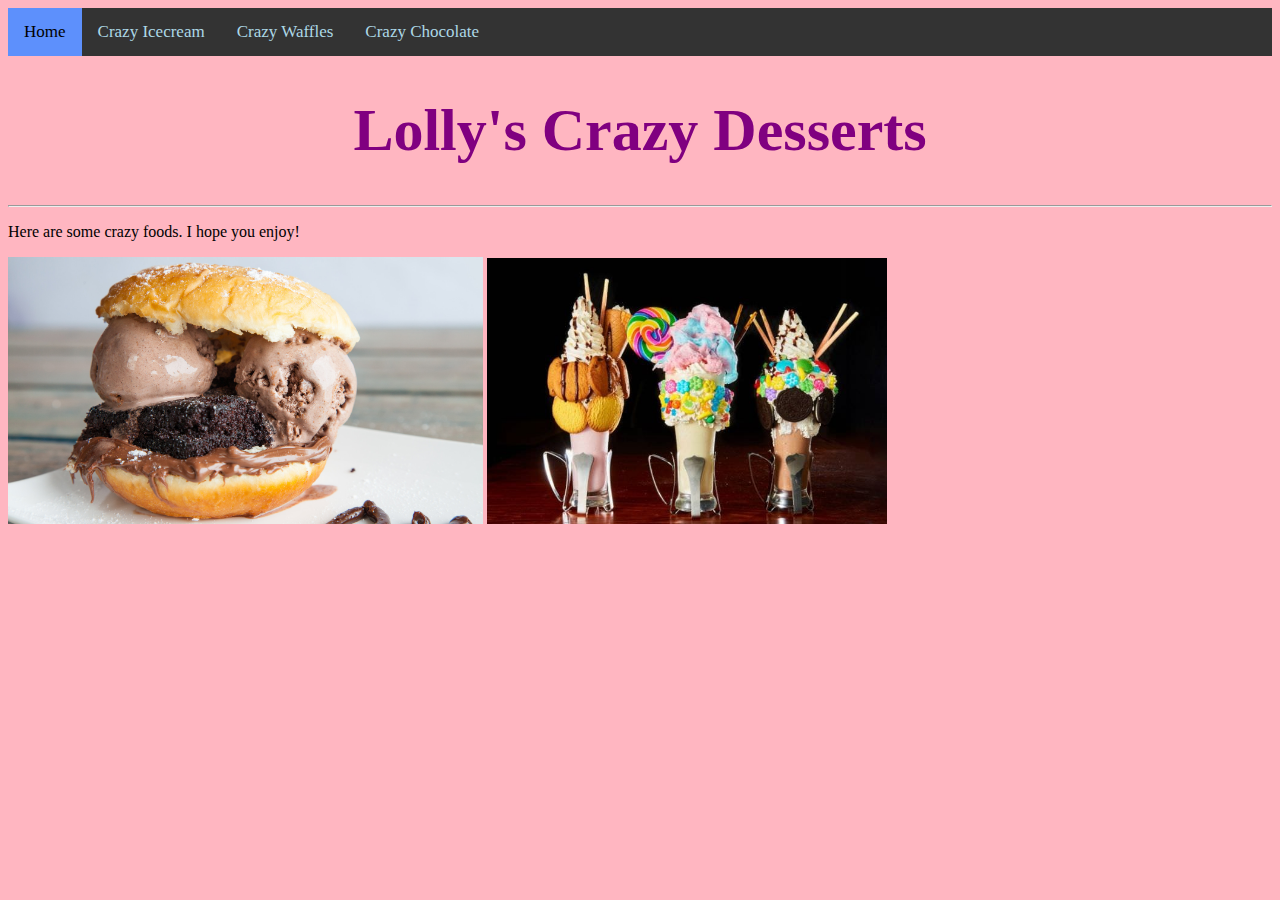
<file: index.html>
<!doctype html>
<html>
<head>
	<title>Lolly's Crazy Desserts</title>

<link href="style.css" type="text/css" rel="stylesheet"/>
</head>
<body id="homePage">
	<div class="topnav">
	<a href="index.html" class="active">Home</a>
  <a href="icecream.html">Crazy Icecream</a>
  <a href="waffles.html">Crazy Waffles</a>
  <a href="cocolate.html">Crazy Chocolate</a>
</div>
	<h1><center>Lolly's Crazy Desserts</center></h1><hr>
		<p> Here are some crazy foods. I hope you enjoy!</p>
<img src="stuffeddoughnut.jpg" alt="Stuffed doughnut" 
width="475"
hight="500"/>
<img src="milkshake3.jpg" alt="Three Milkshakes" 
width="400"
hight="500"/>
</body>
</html>
		</body>
		</html>
</file>
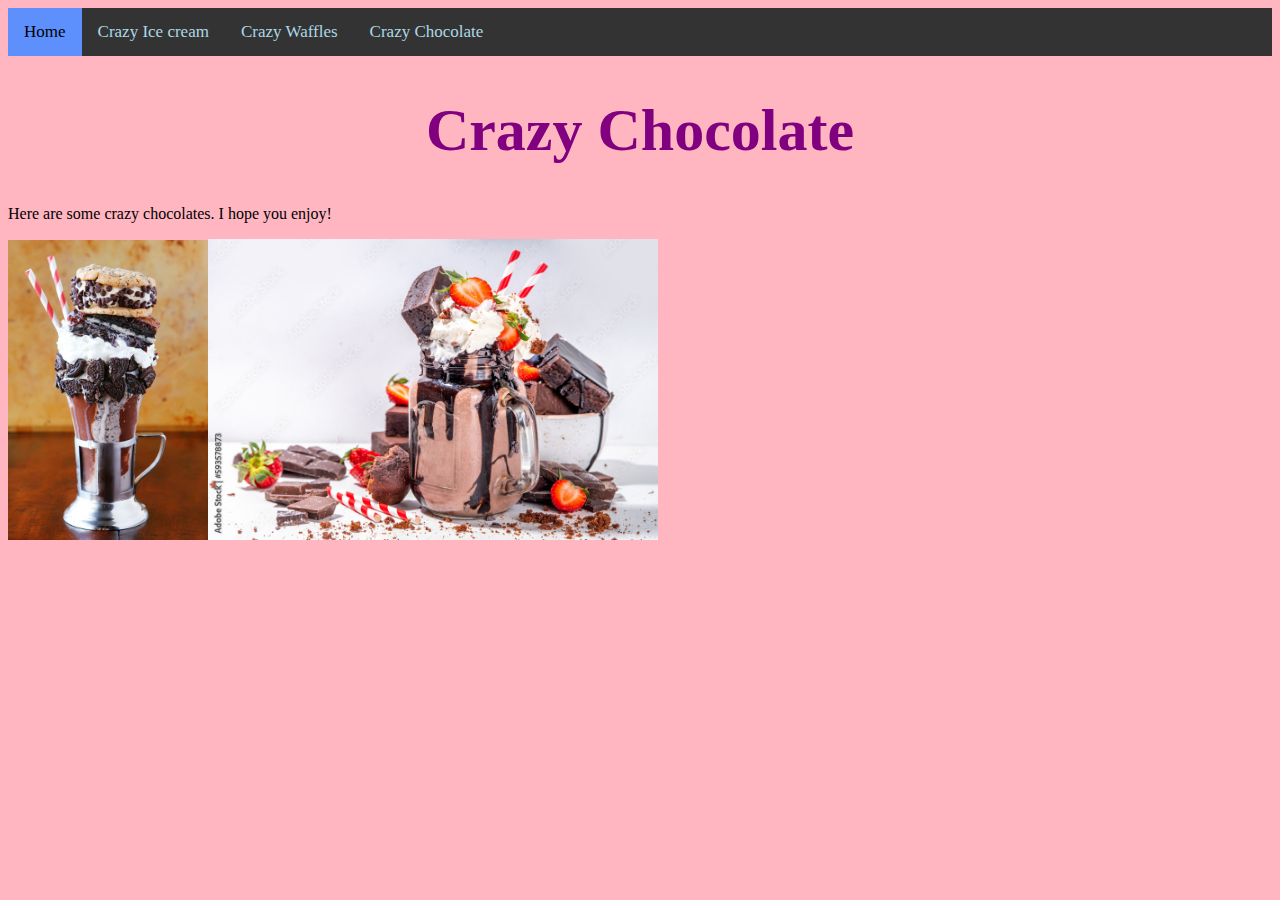
<file: Chocolate.html>
<!doctype html>
<html>
<head>
<link href="style.css" type="text/css" rel="stylesheet"/>
</head>
<body>
	<div class="topnav">
	<a href="index.html" class="active">Home</a>
  <a href="icecream.html">Crazy Ice cream</a>
  <a href="waffles.html">Crazy Waffles</a>
  <a href="chocolate.html">Crazy Chocolate</a>
</div>
<h1><center>Crazy Chocolate</center></h1>
	<p> Here are some crazy chocolates. I hope you enjoy!</p>
	<img src="chocolateshake.jpg" alt="Chocolate Shake" 
width="200"
hight="500"/><img src="strawberry.jpg" alt="strawberry" 
width="450"
hight="500"/>
<body bgcolor="E1EEF2">	
<a href="index.html"Home/a>
		</body>
		</html>
</file>
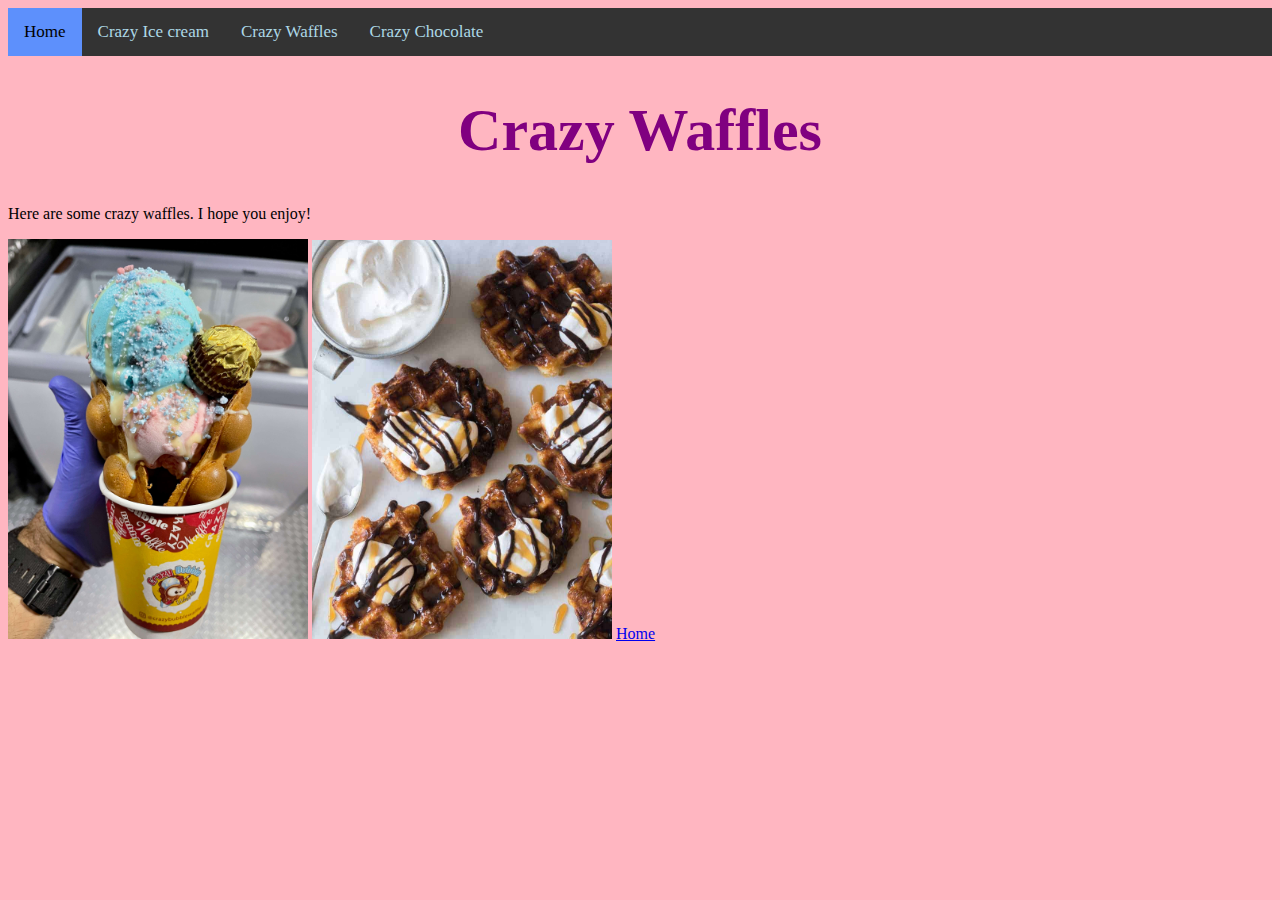
<file: waffles.html>
<!doctype html>
<html>
<head>
<link href="style.css" type="text/css" rel="stylesheet"/>
</head>
<body>
	<div class="topnav">
	<a href="index.html" class="active">Home</a>
  <a href="icecream.html">Crazy Ice cream</a>
  <a href="waffles.html">Crazy Waffles</a>
  <a href="chocolate.html">Crazy Chocolate</a>
</div>
<h1><center>Crazy Waffles</center></h1>
<p> Here are some crazy waffles. I hope you enjoy!</p>
<img src="wafflewithicecream.jpg" alt="Waffle With Icecream" 
width="300"
hight="500"/>
<img src="chocowaffle.jpg" alt="WAFFLE" 
width="300"
hight="500"/>
	<body bgcolor="E1EEF2">
		
		
<a href="index.html">Home</a>
		</body>
		</html>
</file>
<file: style.css>
body {
	background-color: lightpink;
}

h1 {
	color: purple;
	text-align: center;
	font-family: "New Times Roman",serif;
	font-size:60px;
}

.topnav {
  overflow: hidden;
  background-color: #333;
}

.topnav a {
  float: left;
  color: lightblue;
  text-align: center;
  padding: 14px 16px;
  text-decoration: none;
  font-size: 17px;
}

.topnav a:hover {
  background-color: white;
  color: darkblue;
}

.topnav a.active {
  background-color: #5D90FC;
  color: black;
}
</file>
